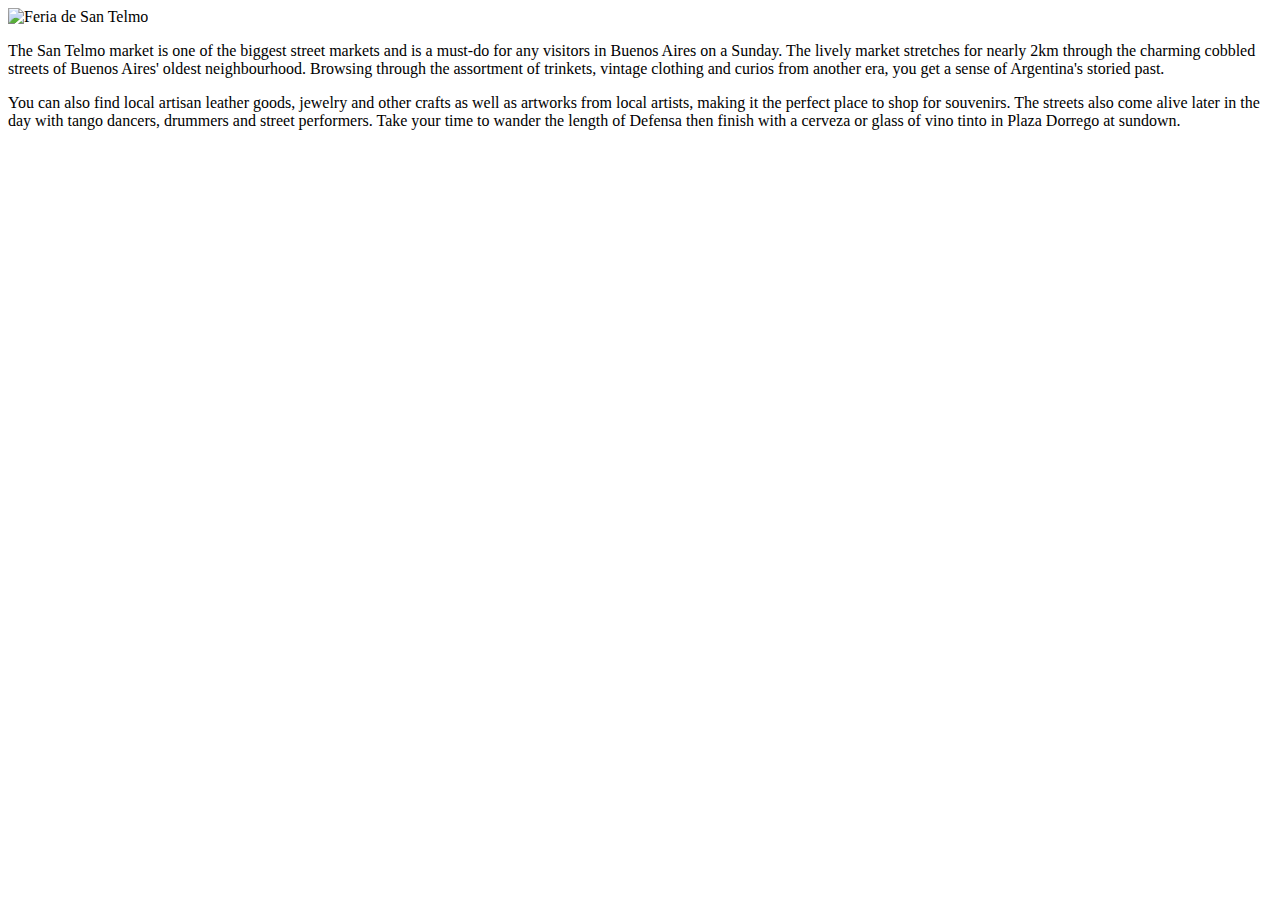
<file: dist-java-street-food-master/target/classes/templates/index.html>
<!DOCTYPE html>
<html lang="en" xmlns:th="http://thymeleaf.org">
<head>
    <meta charset="UTF-8">
    <title>Buenos Aires Street Food Cafe</title>
    <link href="https://fonts.googleapis.com/css2?family=Cabin+Sketch&family=Open+Sans&display=swap" rel="stylesheet">
    <link rel="stylesheet" type="text/css" th:href="@{/style.css}">
</head>
<body>
<div th:insert="fragments/_header :: header"></div>

<div id="content">
    <img th:src="@{/img/feria-de-san-telmo.PNG}" alt="Feria de San Telmo">
    <br/>
    <p>
        The San Telmo market is one of the biggest street markets and is a must-do for any visitors in Buenos Aires on a
        Sunday. The lively market stretches for nearly 2km through the charming cobbled streets of Buenos Aires' oldest
        neighbourhood. Browsing through the assortment of trinkets, vintage clothing and curios from another era, you
        get a sense of Argentina's storied past.
    </p>
    <p>
        You can also find local artisan leather goods, jewelry and other crafts as well
        as artworks from local artists, making it the perfect place to shop for souvenirs. The streets also come alive
        later in the day with tango dancers, drummers and street performers. Take your time to wander the length of
        Defensa then finish with a cerveza or glass of vino tinto in Plaza Dorrego at sundown.</p>
</div>
<div th:insert="fragments/_footer :: footer"></div>
</body>
</html>
</file>
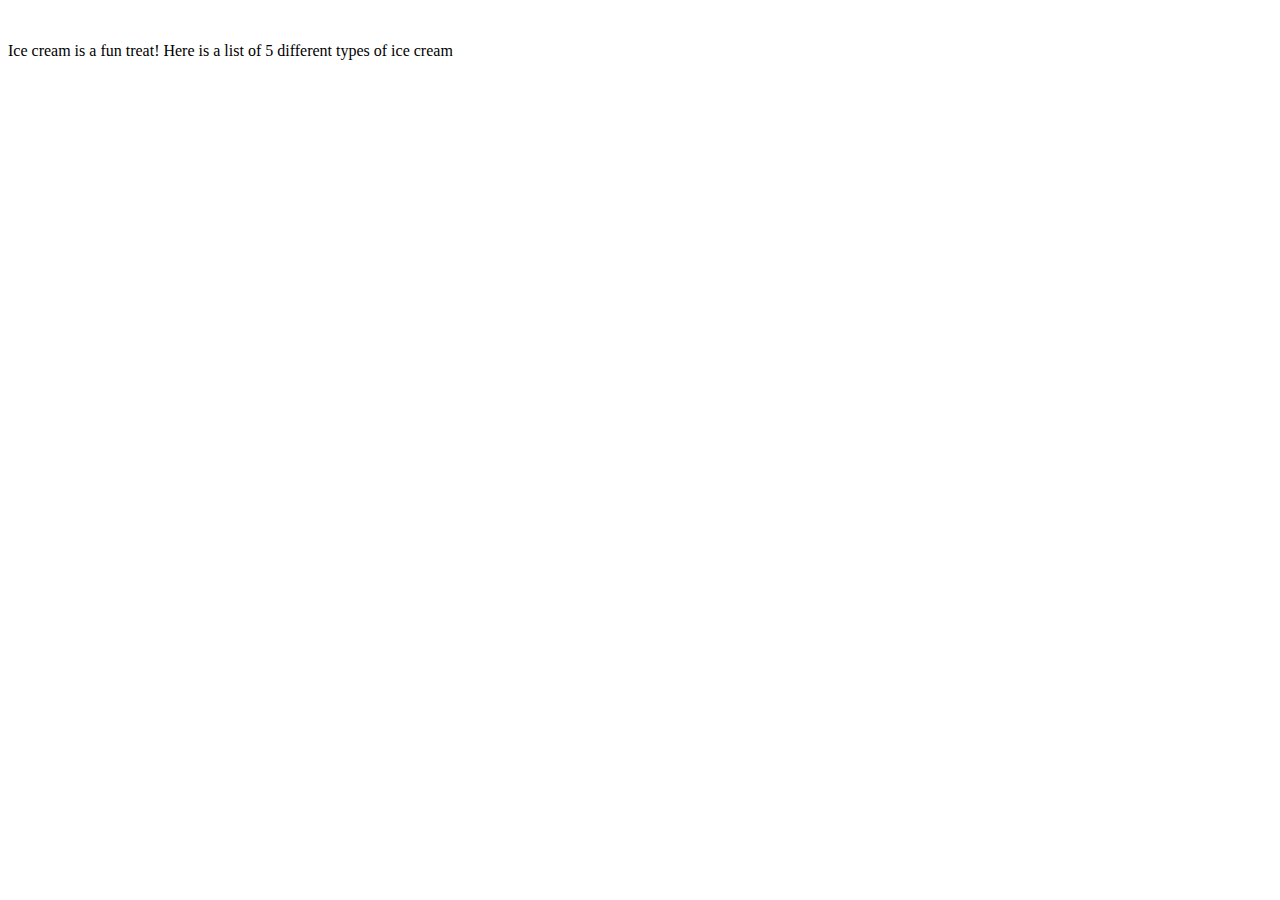
<file: dist-java-street-food-master/src/main/resources/templates/index.html>
<!DOCTYPE html>
<html lang="en" xmlns:th="http://thymeleaf.org">
<head>
    <meta charset="UTF-8">
    <title>Types o' ice cream</title>
    <link href="https://fonts.googleapis.com/css2?family=Cabin+Sketch&family=Open+Sans&display=swap" rel="stylesheet">
    <link rel="stylesheet" type="text/css" th:href="@{/style.css}">
</head>
<body>
<div th:insert="fragments/_header :: header"></div>

<div id="content">
    <br/>
    <p>
       Ice cream is a fun treat! Here is a list of 5 different types of ice cream
    </p>
</div>
<div th:insert="fragments/_footer :: footer"></div>
</body>
</html>
</file>
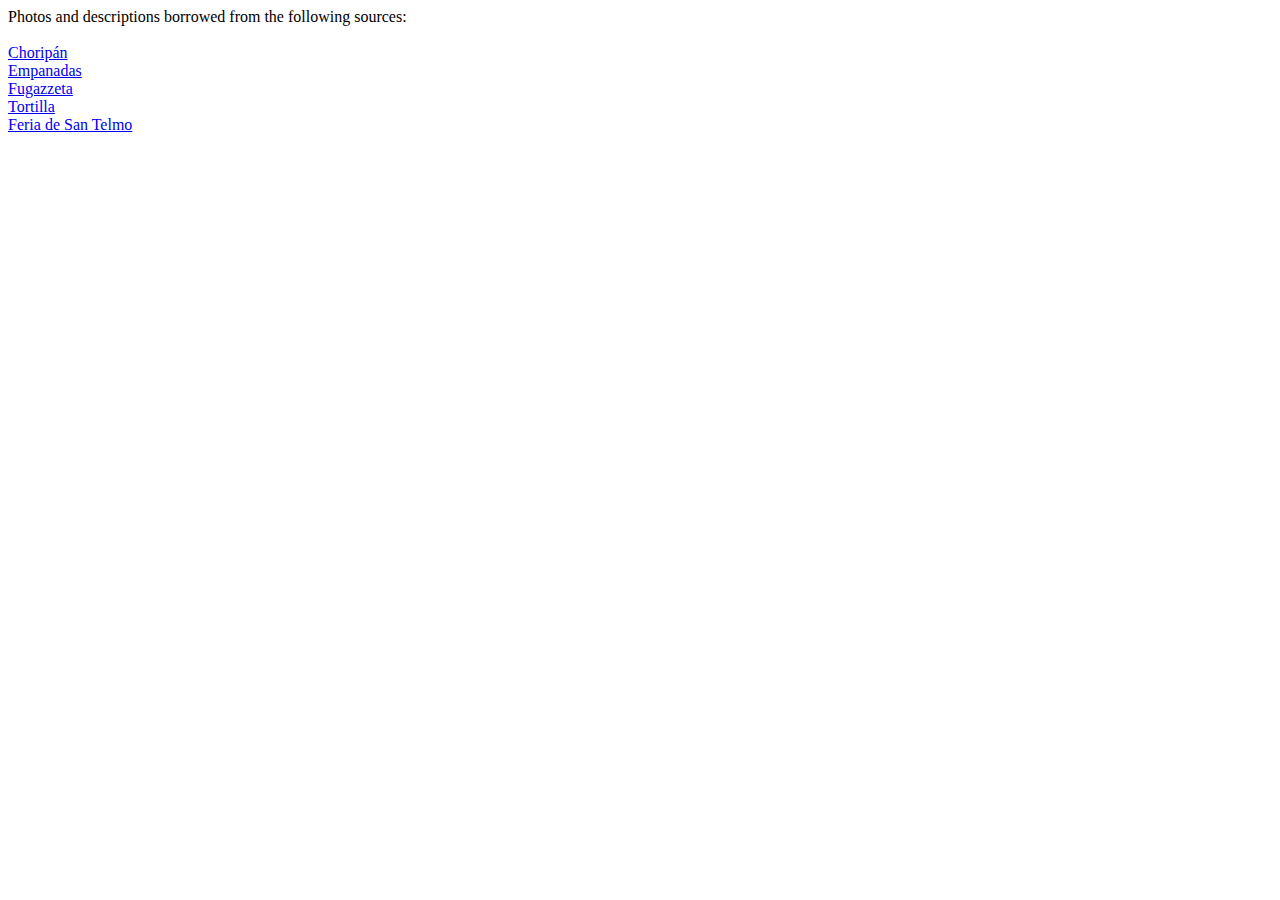
<file: dist-java-street-food-master/target/classes/templates/credits.html>
<!DOCTYPE html>
<html lang="en" xmlns:th="http://thymeleaf.org">
<head>
    <meta charset="UTF-8">
    <title>Photo and Text Credits</title>
    <link href="https://fonts.googleapis.com/css2?family=Cabin+Sketch&family=Open+Sans&display=swap" rel="stylesheet">
    <link rel="stylesheet" type="text/css" th:href="@{/style.css}">
</head>
<body>
<div th:insert="fragments/_header :: header"></div>
<div id="credits">
    Photos and descriptions borrowed from the following sources:
    <br/>
    <br/>
    <a href="https://tarasmulticulturaltable.com/choripan-argentinian-chorizo-chimichurri-and-salsa-sandwiches/">Choripán</a>
    <br/>
    <a href="https://hispanickitchen.com/recipes/argentinean-fried-beef-empanadas/">Empanadas</a>
    <br/>
    <a href="https://www.thespruceeats.com/fugazzeta-stuffed-argentinian-style-pizza-3029457">Fugazzeta</a>
    <br/>
    <a href="https://spanishsabores.com/2018/01/13/spanish-tortilla-with-ham-and-peas-recipe-tortilla-de-guisantes-con-jamon/">Tortilla</a>
    <br/>
    <a href="https://www.shop-buenosaires.com/blog/2017/4/13/buenos-aires-best-markets">Feria de San Telmo</a>
</div>
<div th:insert="fragments/_footer :: footer"></div>
</body>
</html>
</file>
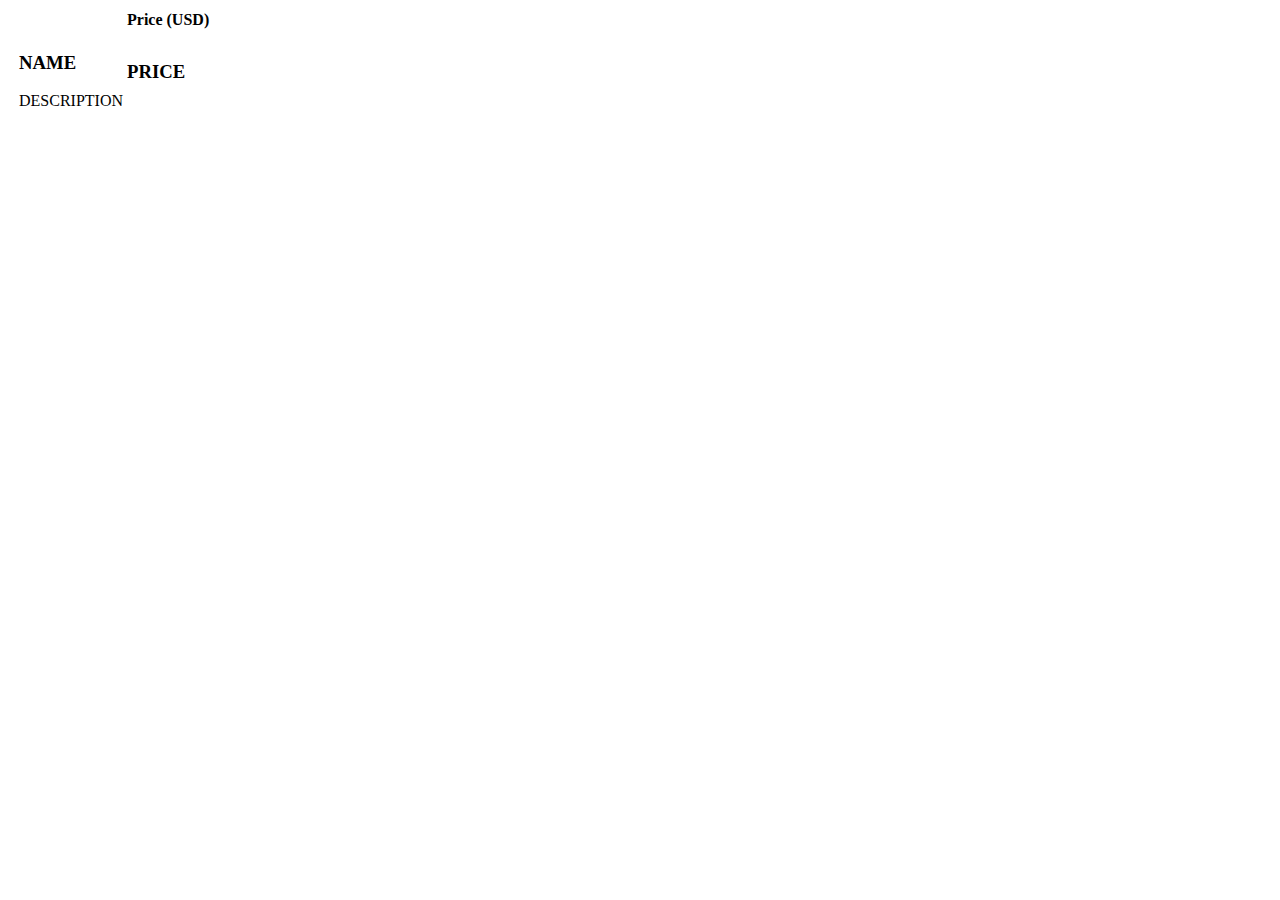
<file: dist-java-street-food-master/target/classes/templates/menu.html>
<!DOCTYPE html>
<html lang="en" xmlns:th="http://thymeleaf.org">
<head>
    <meta charset="UTF-8">
    <title>BASFC Menu</title>
    <link href="https://fonts.googleapis.com/css2?family=Cabin+Sketch&family=Open+Sans&display=swap" rel="stylesheet">
    <link rel="stylesheet" type="text/css" th:href="@{/style.css}">
</head>
<body>
<div th:insert="fragments/_header :: header"></div>

<table class="menu">
    <tr>
        <th>&nbsp;</th>
        <th>&nbsp;</th>
        <th>Price (USD)</th>
    </tr>
    <tr th:each="item : ${stuff}">
        <td>
            <img th:src="@{${item.imageFile}}" th:alt="${item.name}">
        </td>
        <td>
            <h3 th:text="${item.name}">NAME</h3>
            <span th:text="${item.description}">DESCRIPTION</span>
        </td>
        <td>
            <h3 th:text="${item.price}">PRICE</h3>
        </td>
    </tr>
</table>

<div th:insert="fragments/_footer :: footer"></div>
</body>
</html>
</file>
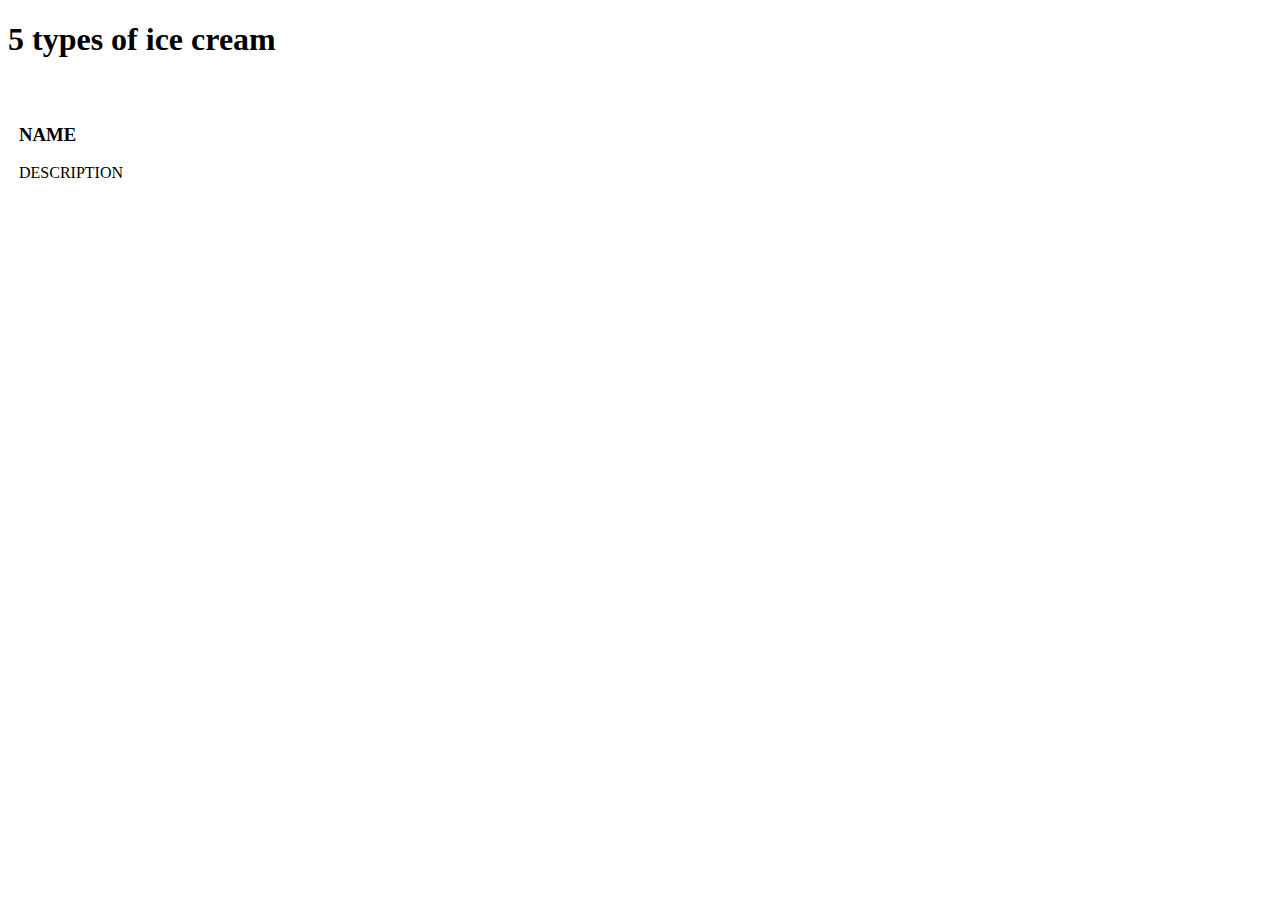
<file: dist-java-street-food-master/src/main/resources/templates/menu.html>
<!DOCTYPE html>
<html lang="en" xmlns:th="http://thymeleaf.org">
<head>
    <meta charset="UTF-8">
    <title>BASFC Menu</title>
    <link href="https://fonts.googleapis.com/css2?family=Cabin+Sketch&family=Open+Sans&display=swap" rel="stylesheet">
    <link rel="stylesheet" type="text/css" th:href="@{/style.css}">
</head>
<body>
<div th:insert="fragments/_header :: header"></div>
<h1>5 types of ice cream</h1>
<table class="menu">
    <tr>
        <th>&nbsp;</th>
        <th>&nbsp;</th>
        <th></th>
    </tr>
    <tr th:each="item : ${stuff}">
        <td>
            <img th:src="@{${item.imageFile}}" th:alt="${item.name}">
        </td>
        <td>
            <h3 th:text="${item.name}">NAME</h3>
            <span th:text="${item.description}">DESCRIPTION</span>
        </td>
    </tr>
</table>

<div th:insert="fragments/_footer :: footer"></div>
</body>
</html>
</file>
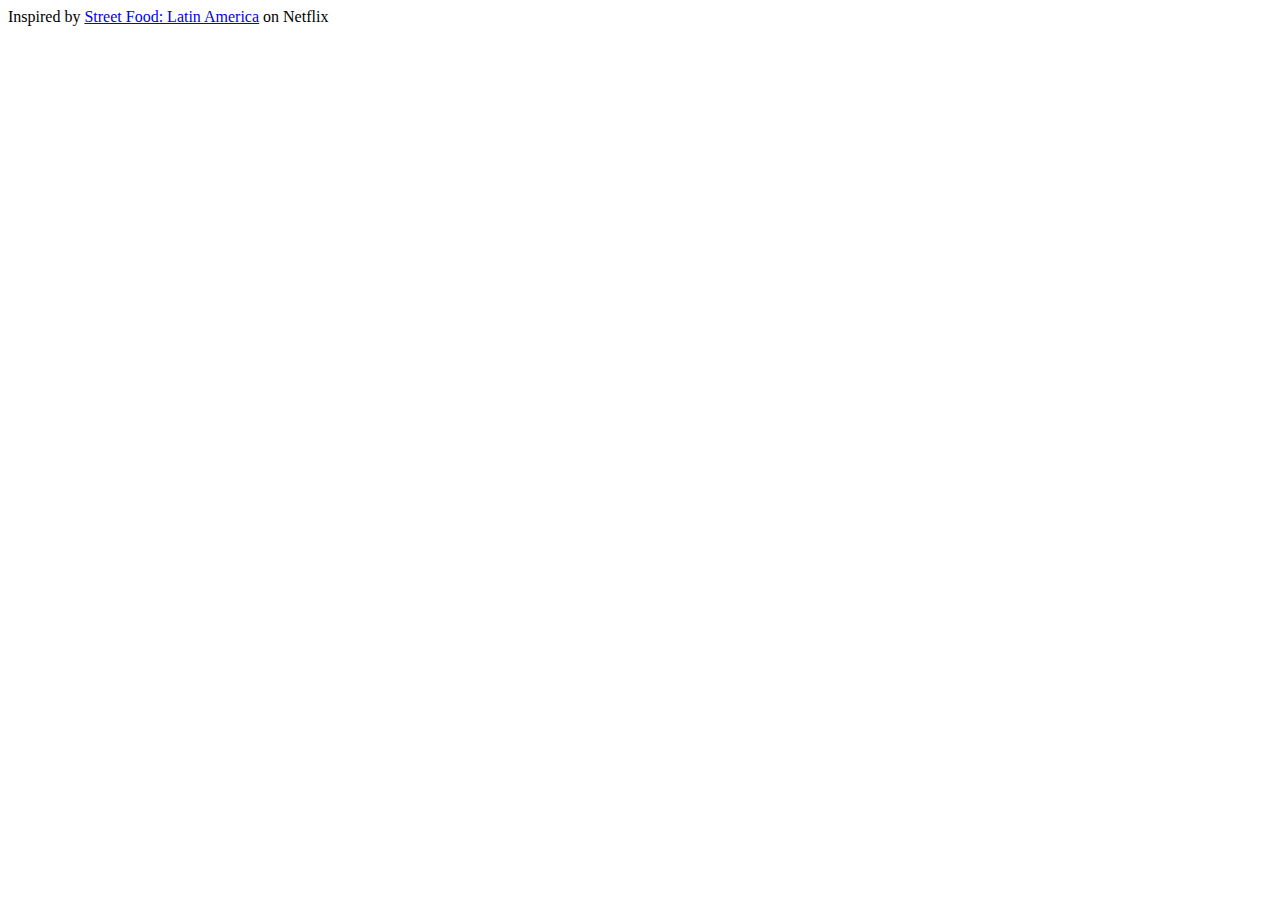
<file: dist-java-street-food-master/target/classes/templates/fragments/_footer.html>
<!DOCTYPE html>
<html lang="en" xmlns:th="http://thymeleaf.org">
<body>
<footer th:fragment="footer">
    Inspired by <a href="https://www.netflix.com/title/81249660">Street Food: Latin America</a> on Netflix
</footer>
</body>
</html>
</file>
